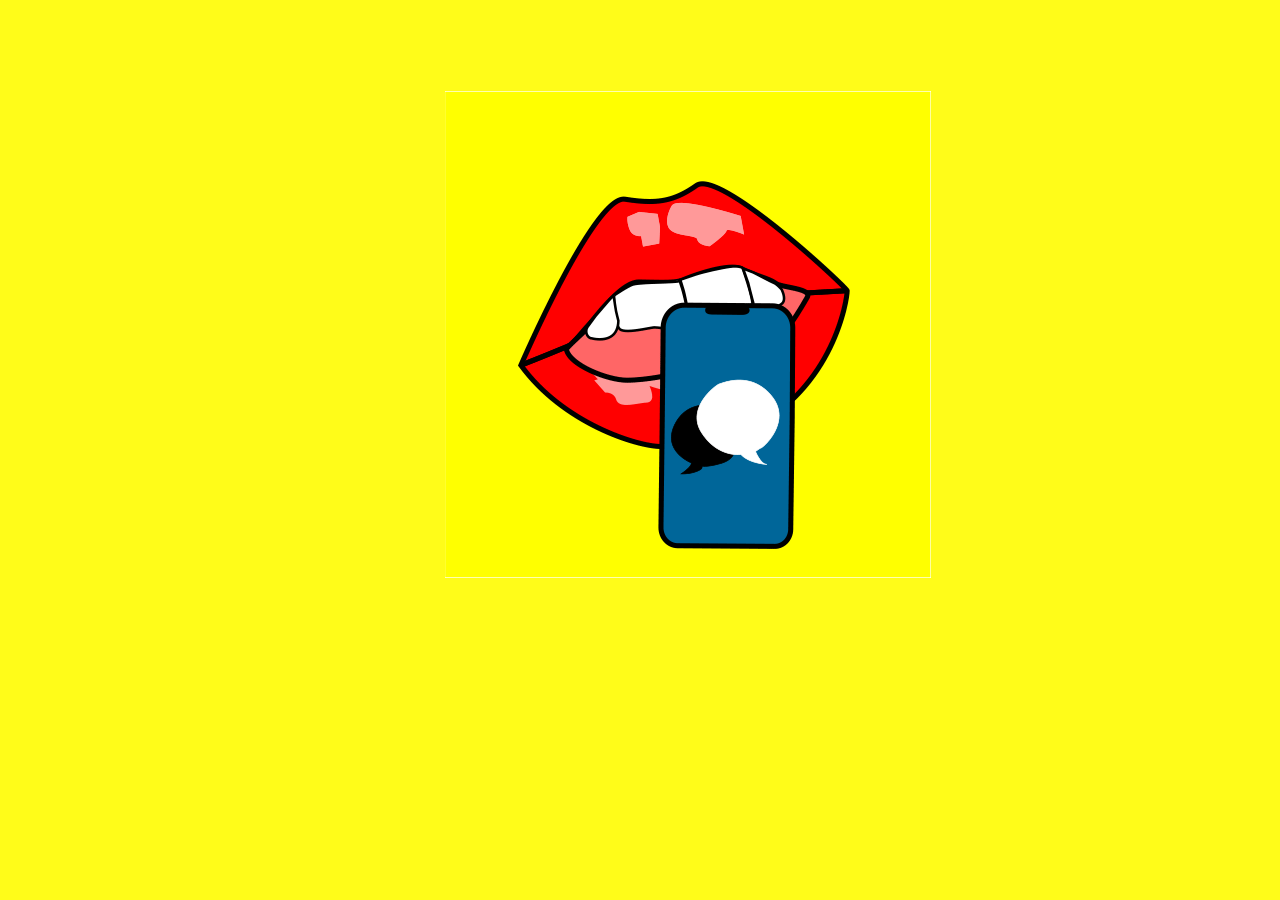
<file: index.html>
<!DOCTYPE html>

<html>
    <head>
        <meta charset="utf-8">
        <meta http-equiv="X-UA-Compatible" content="IE=edge">
        <title>You've Made it to The Feed 🤫</title>
        <meta name="description" content="jayla's mock social media site">
        <meta name="viewport" content="width=device-width, initial-scale=1">
        <link rel="stylesheet" href="css/stylesheet.css">
    </head>
    
    <body id="splash">
        <div id="splashgif">
            <a href="popup.html"> 
                <img src="img/TheFeed.gif" alt="mouth biting phone animation gif">
            </a>
        </div> 
    </body>
</html>
</file>
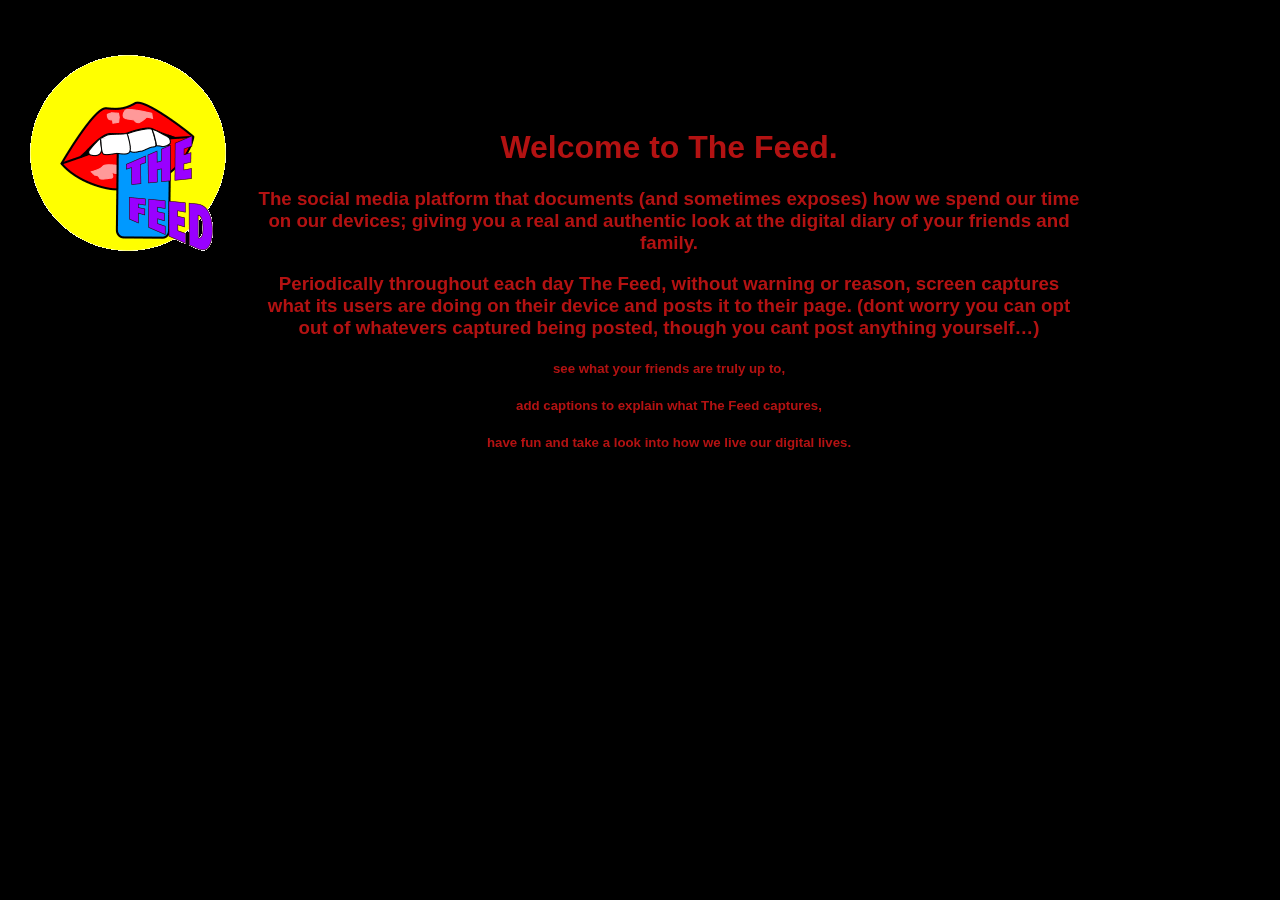
<file: popup.html>
<!DOCTYPE html>

<html>
     <head>
         <meta charset="utf-8">
         <meta http-equiv="X-UA-Compatible" content="IE=edge">
         <title>The Feed 💋</title>
         <meta name="description" content="jayla's mock social media site">
         <meta name="viewport" content="width=device-width, initial-scale=1">
         <link rel="stylesheet" href="css/stylesheet.css">
     </head>

   <body id="second">
        <header>
            <a href="thefeed.html">
             <img src="img/smallgif.gif" alt="mouth biting phone animation gif">
            </a>
        </header>


        <div id="popup"><h1 id="feedy">Welcome to The Feed.</h1>
            <div id="warning">
                <a href="thefeed.html"> 
                    <img src="img/Warning.gif" alt="mouth biting phone animation gif">
                </a>
            </div> 
            <h3 id="yes">The social media platform that documents (and sometimes exposes) how we spend our time on our devices; giving you a real and authentic look at the digital diary of your friends and family. </h3>
            <h3 id="yes">Periodically throughout each day The Feed, without warning or reason, screen captures what its users are doing on their device and posts it to their page. (dont worry you can opt out of whatevers captured being posted, though you cant post anything yourself…)</h3>
            
            <h5 id="mini">see what your friends are truly up to, </h5>

            <h5 id="mini">add captions to explain what The Feed captures, </h5>

            <h5 id="mini">have fun and take a look into how we live our digital lives.</h5> 
         
        </div>


    </body>

 </html>
</file>
<file: css/stylesheet.css>
body{ background-color: #FF706B;
} 
    header{
    width: 300px;
    position: fixed;
    top: 50px;
    left: 25px;
}

nav{
    width: 300px; 
    position: fixed;
    top: 230px;
    left: 25px;
}

footer{
    width: 300px;
    position: fixed;
    bottom: 20px;
    left: 25px;   
    color: #cc0033;
    text-decoration: none;
    font-family: "new-zen", sans-serif;
    font-weight: 700;
    font-style: normal;
} 

section{
display: flex;
min-height: 100vh;
}

#main{
    background-color: #FE9D9B;
   
}

#second{
    background-color: black;
}

nav h4:hover{
    background-color: palevioletred;
    }

.left, .right {
flex: 1;
}

.left{
     left: 0;
  width: 30%;
}

.left .inner {
height: 100vh;
display: block;
}


.right .inner{
    right:0;
    width: 60%
      
}

.image-grid{
    margin-left: 200px;
    --gap: 50px;
    --num-cols: 3;
    --row--height: 700px;
    right: 100px;

    padding: 40px;

    display: grid;
    grid-template-columns: repeat(var(--num-cols), 1fr);
    grid-auto-rows: var(--row--height);
    gap:var(--gap);
    row-gap: var(--gap);

}

#anijah{
    margin-top: 20px;
}

#text{
    text-align: justify;
    width: 300;
}

#text img{
    display: block;
    margin: 0 auto;
}

#insta{
    margin-top: -37px;
}

#niluv{
    margin-top: -5px;
    border-width: 100px;
}

#music{
    margin-top: -65px;
}

#yogi{
    margin-top: -100px;
}

#yay{
    margin-top: 15px;
}

h4{
color: #CCFFFF;
}

a{
    text-decoration: none;
}

h6{
    background-color: #FF706B;
    text-decoration: none;
    font-family: "new-zen", sans-serif;
    font-weight: 700;
    font-style: normal;
}

h5{
    text-decoration: none;
    border-radius: 15%;
    text-align: center;
}

h5{
    font-family: "new-zen", sans-serif;
    font-weight: 300;
    font-style: normal;
}

h2{
    font-family: "new-zen", sans-serif;
    font-weight: 500;
    font-style: normal;
}

h3{
    font-family: "new-zen", sans-serif;
    font-weight: 500;
    font-style: normal;
}


.left .inner .sticky {
position: sticky;
top: 0;
}

.left .inner .sticky .bg{
position: absolute;
}


#splashgif {
    margin-top: 85px;
    margin-left: 430px;
    }

    #splash{
        background-color: #FFFC19;
    }
    
    #welcome{
        text-decoration: none;
        font-family: "futura-pt-condensed", sans-serif;
        font-weight: 800;
        font-style: normal;
        background-color: #FFFC19;
    }


    #popup{
        text-align: center;
        margin-top: -100px;
        margin-left: 50px;
        padding: 200px;
        font-family: "futura-pt", sans-serif;
        font-weight: 900;
        font-style: normal;
        position:fixed;
        color: #B31212;
    }

    #feedy{
        padding: 0px;
    }

    
    #yes{
        font-family: "futura-pt", sans-serif;
        font-weight: 800;
        font-style: normal;
    }

    #mini{
        font-family: "futura-pt", sans-serif;
        font-weight: 800;
        font-style: normal;
    }

    #warning{
        position:absolute;
        margin-left: 210px;
    }
</file>
